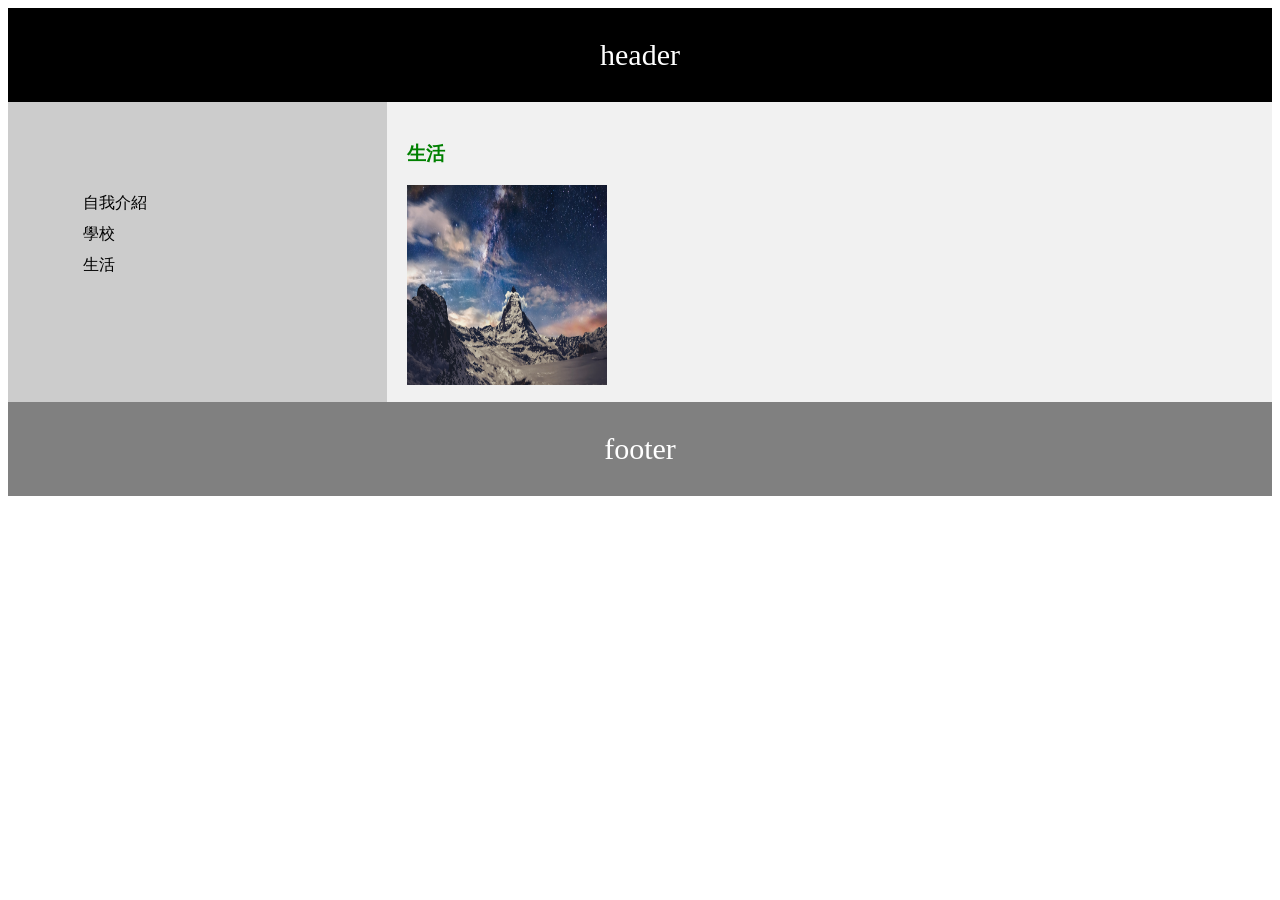
<file: 2.html>
<link rel="stylesheet" type="text/css" href="layout.css">


<body>
  <header>header</header>
  <section>
  <nav>
    <ul>
      <li><a href="3.html">自我介紹</a></li>
      <li><a href="index.html">學校</a></li>
      <li><a href="2.html">生活</a></li>
    </ul>
  </nav>

  <article>
    <h3>生活</h3>
    <img src="3.png" width="200" height="200">
  </article>
</section>
<footer>footer</footer>
</body>
</file>
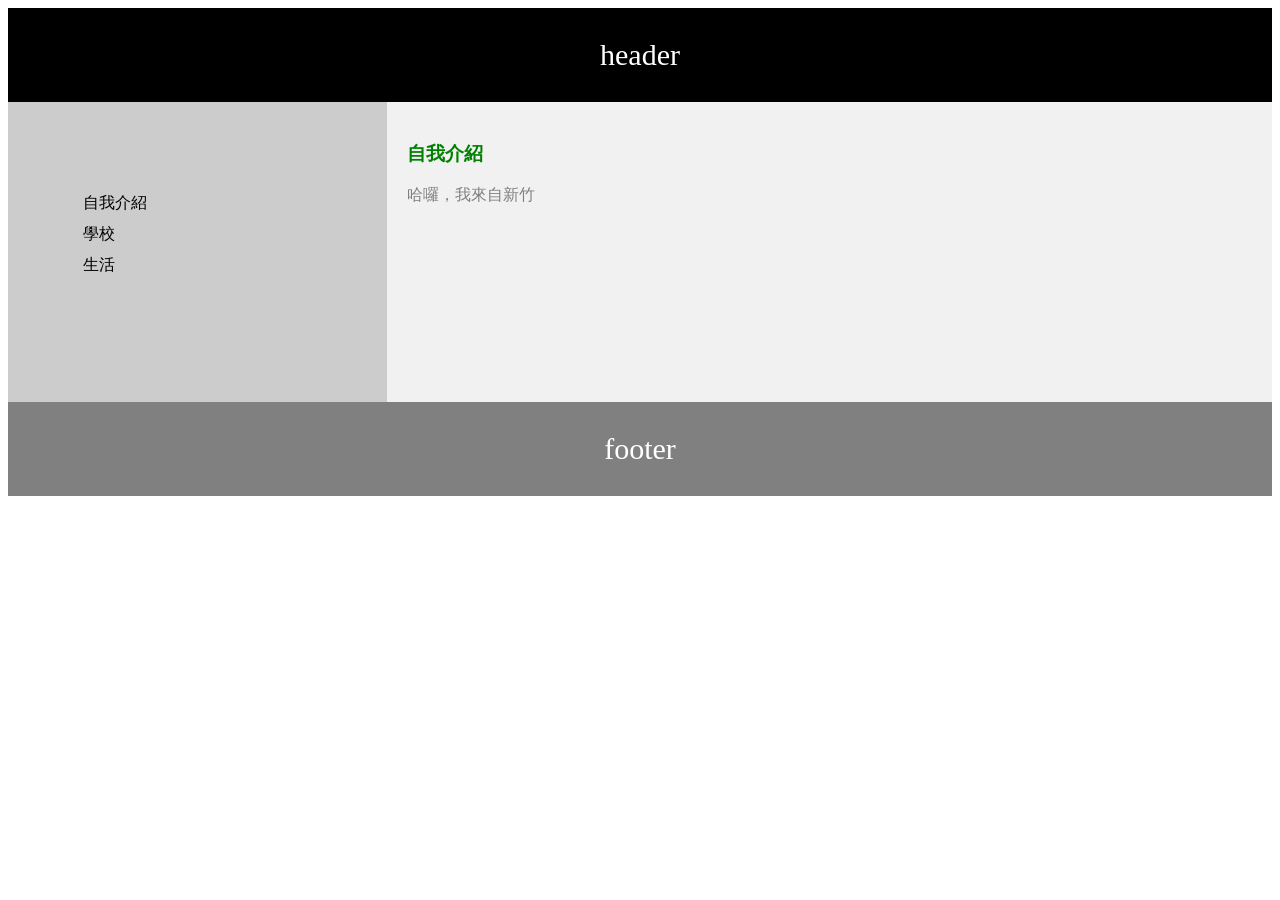
<file: 3.html>
<link rel="stylesheet" type="text/css" href="layout.css">



<body>
  <header>header</header>
  <section>
  <nav>
    <ul>
      <li><a href="3.html">自我介紹</a></li>
      <li><a href="index.html">學校</a></li>
      <li><a href="2.html">生活</a></li>
    </ul>
  </nav>

  <article>
    <h3>自我介紹</h3>
    <p>哈囉，我來自新竹</p>
  </article>
</section>
<footer>footer</footer>
</body>
</file>
<file: layout.css>
<style >

* {
  box-sizing: border-box;
}
header {
  background-color:black;
  padding: 30px;
  text-align: center;
  font-size: 30px;
  color: white;
}
nav {
  float: left;
  width: 30%;
  height: 300px; /* only for demonstration, should be removed */
  background: #ccc;
  padding: 20px;
  box-sizing: border-box;
}
nav ul {
  list-style-type: none;
  padding: 50;
}

li a{
  display: block;
  color:black;
  text-decoration: none;
  padding: 5
}

li a:hover {
  color: white
}

article {
  float: left;
  padding: 20px;
  width: 70%;
  background-color: #f1f1f1;
  height: 300px; /* only for demonstration, should be removed */
  box-sizing: border-box;
}
article h3 {
  color: green;
}
article p{
  color: gray;
}
section:after {
  content: "";
  display: table;
  clear: both;
}


@media (max-width: 600px) {
  nav, article {
    width: 100%;
    height: auto;
  }
}
footer {
  background-color: gray;
  padding: 30px;
  text-align: center;
  font-size: 30px;
  color: white;
}
</style>
</file>
